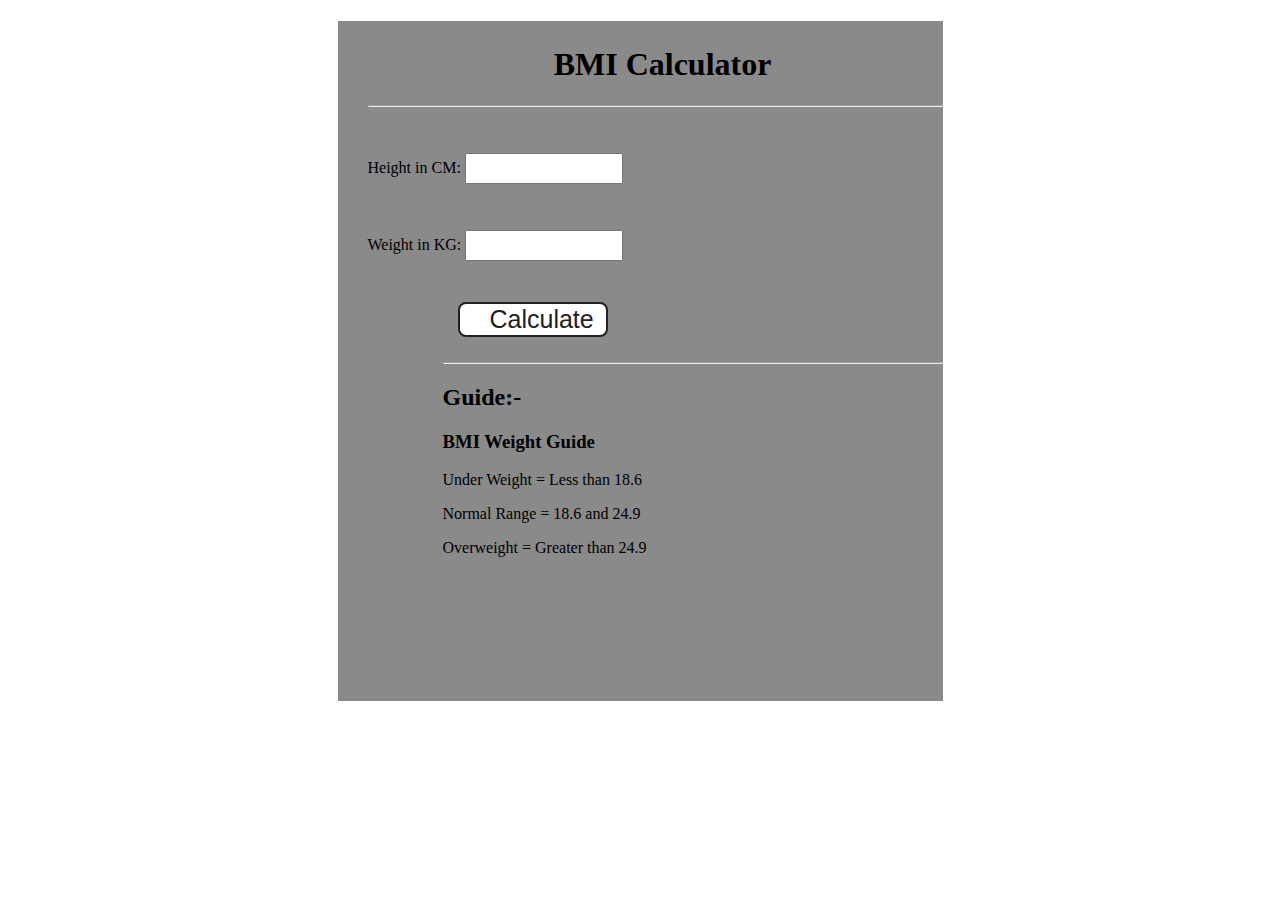
<file: BMI Calculator/index.html>
<!DOCTYPE html>
<html lang="en">
  <head>
    <meta charset="UTF-8" />
    <meta name="viewport" content="width=device-width, initial-scale=1.0" />
    <meta http-equiv="X-UA-Compatible" content="ie=edge" />
    <link rel="stylesheet" href="Index.css" />
    <!-- <link rel="stylesheet" href="Navbar.css" /> -->
    <title>BMI Calculator</title>
  </head>
  <body>

    <div class="container">
      <h1 style="text-align: center;">BMI Calculator</h1>
      <hr>
      <form>
        <p><label>Height in CM: </label><input type="text" id="height" /></p>
        <p><label>Weight in KG: </label><input type="text" id="weight" /></p>
        <button>Calculate</button>
        <div id="results"></div>
        <div id="weight-guide">

          <hr>
          <h2>Guide:-</h2>
          <h3>BMI Weight Guide</h3>
          <p>Under Weight = Less than 18.6</p>
          <p>Normal Range = 18.6 and 24.9</p>
          <p>Overweight = Greater than 24.9</p>
        </div>
      </form>
    </div>
  </body>
  <script src="scrpit.js"></script>
</html>
</file>
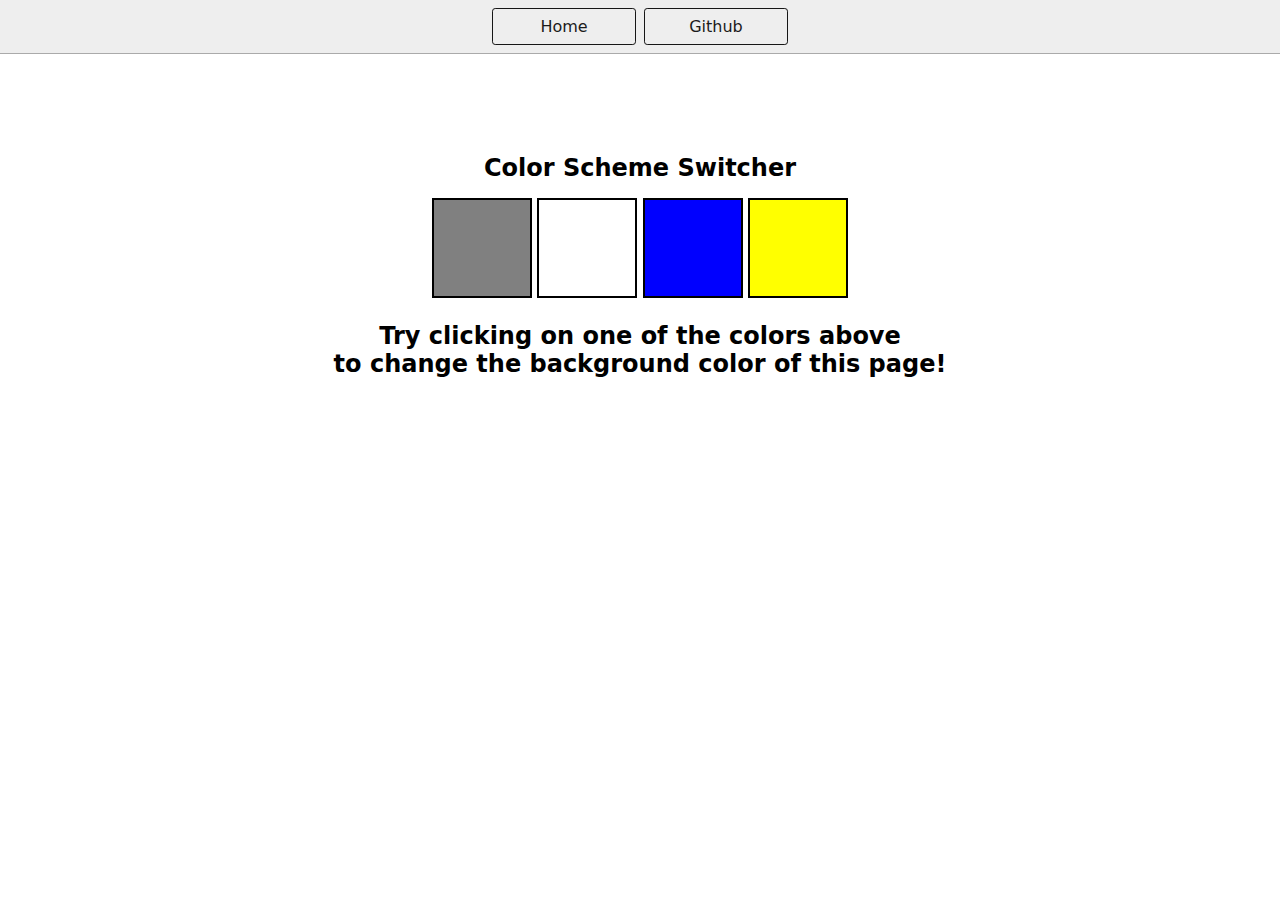
<file: ColorChanger/Index.html>
<!DOCTYPE html>
<html lang="en">
  <head>
    <meta charset="UTF-8" />
    <meta name="viewport" content="width=device-width, initial-scale=1.0" />
    <meta http-equiv="X-UA-Compatible" content="ie=edge" />
    <link rel="stylesheet" href="style.css" />
    <link rel="stylesheet" href="Navbar.css" />
    <title>JavaScript Background Color Switcher</title>
  </head>
  <body>
    <nav>
      <a  href="#">Home</a>
      <a target="_blank" href="#"
        >Github</a
      >
    </nav>
    <div class="canvas">

      <h1>Color Scheme Switcher</h1>
      <span class="button" id="grey"></span>
      <span class="button" id="white"></span>
      <span class="button" id="blue"></span>
      <span class="button" id="yellow"></span>
      <h2>
        Try clicking on one of the colors above
        <span>to change the background color of this page!</span>
      </h2>
    </div>
    <script src="script.js"></script>
  </body>
</html>
</file>
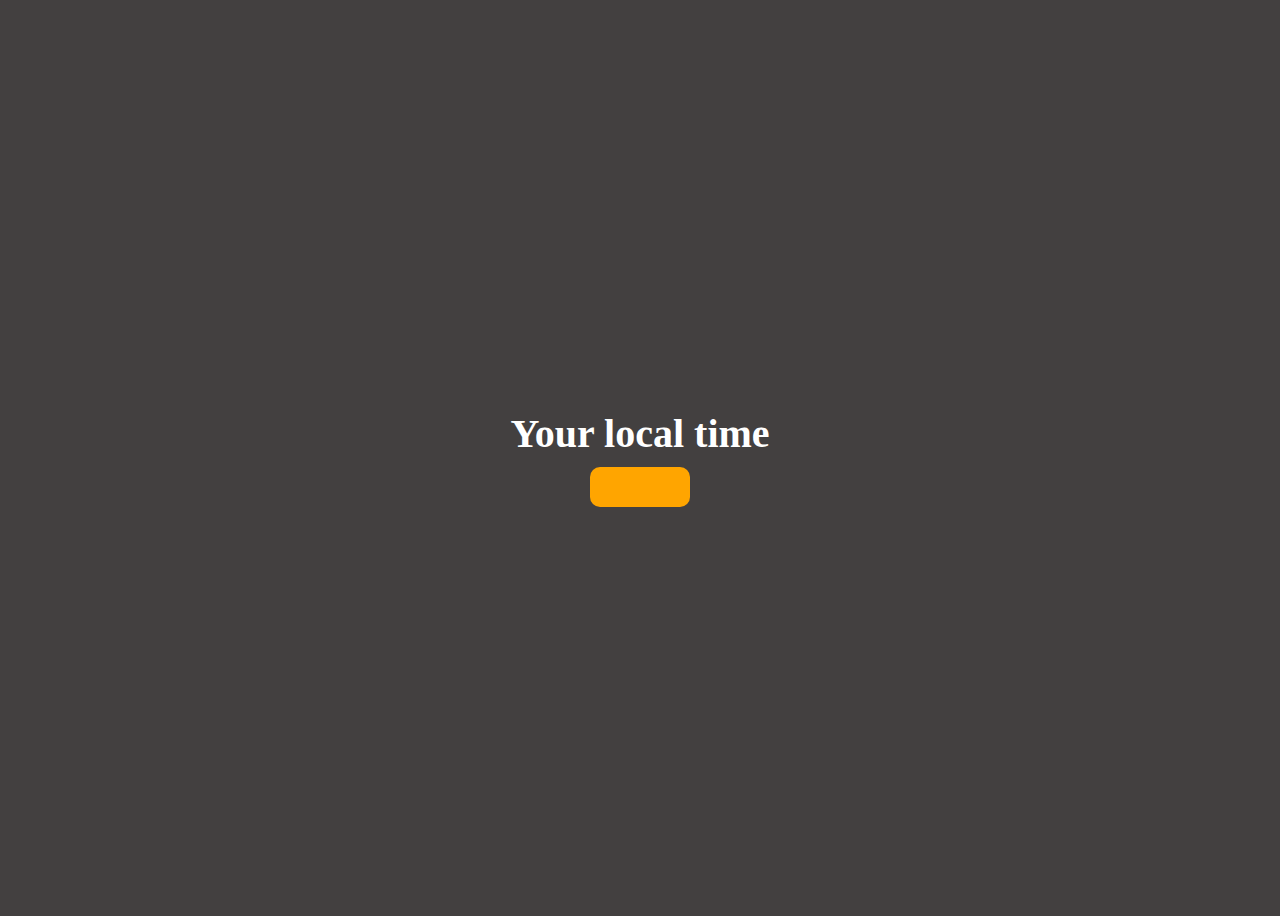
<file: DigitalClock/index.html>
<!DOCTYPE html>
<html lang="en">
  <head>
    <meta charset="UTF-8" />
    <meta name="viewport" content="width=device-width, initial-scale=1.0" />
    <meta http-equiv="X-UA-Compatible" content="ie=edge" />
   
    <title>Your Local Time</title>
    <style>
      body {
        background-color: #434040;
        color: #fff;
      }
      .center {
        display: flex;
        height: 100vh;
        justify-content: center;
        align-items: center;
        flex-direction: column;
      }
      #clock {
        font-size: 40px;
        background-color: orange;
        padding: 20px 50px;
        margin-top: 10px;
        border-radius: 10px;
      }
      span{
        font-weight: 900;
        font-size: 2.5em;
      }
    </style>
  </head>
  <body>

    <div class="center">
      <div id="banner"><span>Your local time</span></div>
      <div id="clock"></div>
    </div>
    <script src="scrpit.js"></script>
  </body>
</html>
</file>
<file: BMI Calculator/Index.css>
.container {
    width: 575px;
    height: 680px;
  
    background-color: #8a8a8a;
    padding-left: 30px;
    margin: auto;
  }
  #height,
  #weight {
    width: 150px;
    height: 25px;
    margin-top: 30px;
  }
  
  #weight-guide {
    margin-left: 75px;
    margin-top: 25px;
  }
  
  #results {
    font-size: 35px;
    margin-left: 90px;
    margin-top: 20px;
    color: rgb(241, 241, 241);
  }
  
  button {
    width: 150px;
    height: 35px;
    margin-left: 90px;
    margin-top: 25px;
    background-color: #fff;
    padding: 1px 30px;
    border-radius: 8px;
    color: #212121;
    text-decoration: none;
    border: 2px solid #212121;
  
    font-size: 25px;
  }
  
  h1 {
    padding-left: 15px;
    padding-top: 25px;
    
  }
</file>
<file: BMI Calculator/Navbar.css>
* {
    box-sizing: border-box;
  }
  
  body {
    margin: 0;
    font-family: system-ui, sans-serif;
    color: black;
    background-color: white;
   
  }
  
  nav {
    display: flex;
    flex-wrap: wrap;
    align-items: center;
    justify-content: center;
    padding: 0.5rem;
    gap: 0.5rem;
    border-bottom: solid 1px #aaa;
    background-color: #eee;
  }
  
  nav a {
    display: inline-block;
    min-width: 9rem;
    padding: 0.5rem;
    border-radius: 0.2rem;
    border: solid 1px rgb(22, 22, 22);
    text-align: center;
    text-decoration: none;
    color: #1b1b1b;
  }
  
  nav a[aria-current='page'] {
    color: #000;
    background-color: #d4d4d4;
  }
  
  main {
    padding: 1rem;
  }
  
  h1 {
    font-weight: bold;
    font-size: 1.5rem;
  }
  
  .projects {
    display: flex;
    flex-direction: column;
  }
  
  .project-link {
    background-color: #fff;
    padding: 10px 30px;
    border-radius: 8px;
    color: #212121;
    text-decoration: none;
    border: 2px solid #212121;
    margin-top: 5px;
  }
</file>
<file: ColorChanger/style.css>
html {
    margin: 0;
  }
  
  span {
    display: block;
  }
  .canvas {
    margin: 100px auto 100px;
    width: 80%;
    text-align: center;
  }
  
  .button {
    width: 100px;
    height: 100px;
    border: solid black 2px;
    display: inline-block;
  }
  
  #grey {
    background: grey;
  }
  
  #white {
    background: white;
  }
  #blue {
    background: blue;
  }
  #yellow {
    background: yellow;
  }
</file>
<file: ColorChanger/Navbar.css>
* {
    box-sizing: border-box;
  }
  
  body {
    margin: 0;
    font-family: system-ui, sans-serif;
    color: black;
    background-color: white;
  }
  
  nav {
    display: flex;
    flex-wrap: wrap;
    align-items: center;
    justify-content: center;
    padding: 0.5rem;
    gap: 0.5rem;
    border-bottom: solid 1px #aaa;
    background-color: #eee;
  }
  
  nav a {
    display: inline-block;
    min-width: 9rem;
    padding: 0.5rem;
    border-radius: 0.2rem;
    border: solid 1px rgb(22, 22, 22);
    text-align: center;
    text-decoration: none;
    color: #1b1b1b;
  }
  
  nav a[aria-current='page'] {
    color: #000;
    background-color: #d4d4d4;
  }
  
  main {
    padding: 1rem;
  }
  
  h1 {
    font-weight: bold;
    font-size: 1.5rem;
  }
  
  .projects {
    display: flex;
    flex-direction: column;
  }
  
  .project-link {
    background-color: #fff;
    padding: 10px 30px;
    border-radius: 8px;
    color: #212121;
    text-decoration: none;
    border: 2px solid #212121;
    margin-top: 5px;
  }
</file>
